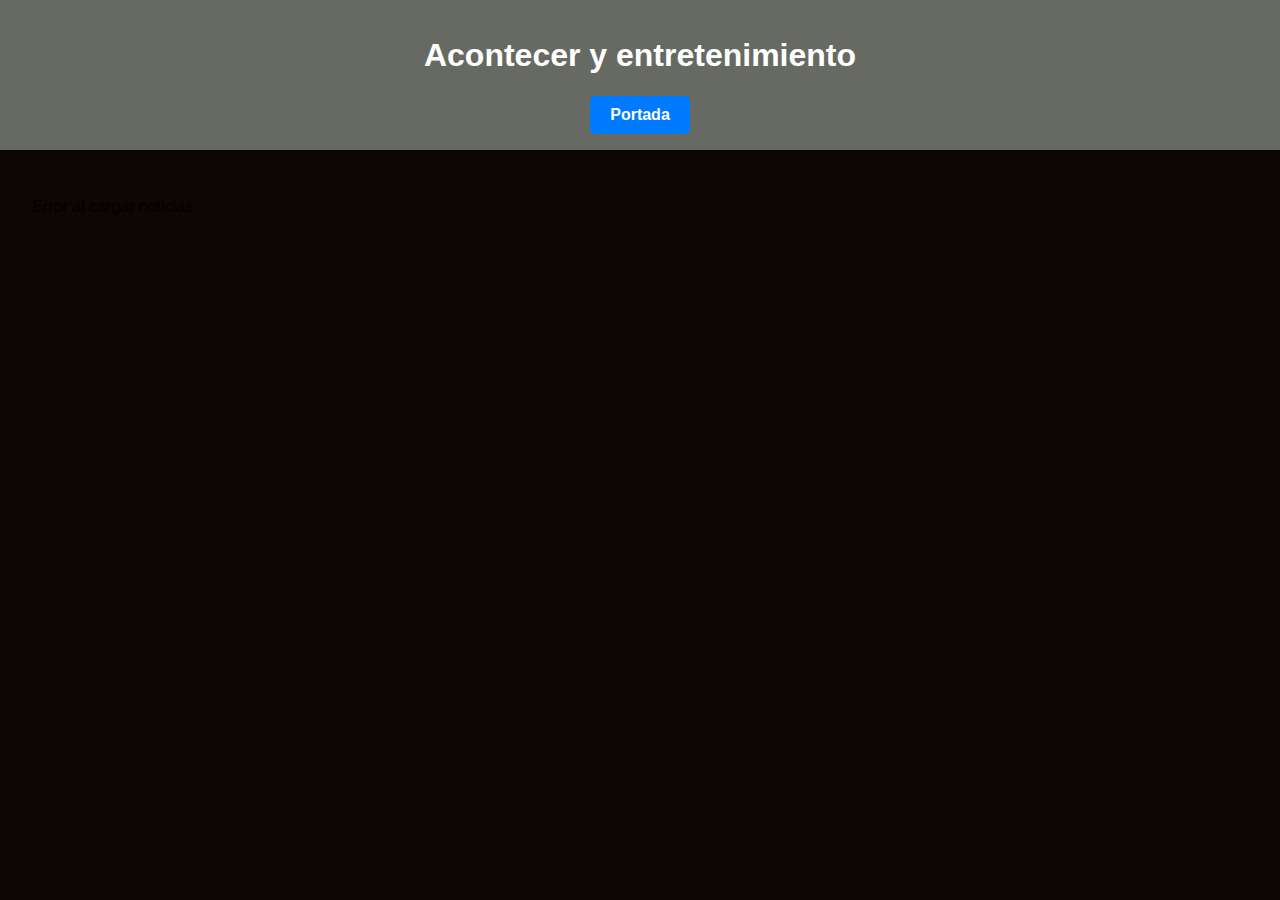
<file: index.html>
<!DOCTYPE html>
<html lang="es">
<head>
    <meta charset="UTF-8">
    <meta name="viewport" content="width=device-width, initial-scale=1.0">
    <title>Noticias Personalizadas</title>
    <link rel="stylesheet" href="styles.css">
</head>
<body>
    <header>
        <h1>Acontecer y entretenimiento</h1>
        <nav>
    
            <a href="portada.html" class="button">Portada</a>
        </nav>
    </header>
    <main>
        <section id="news-container">
            <!-- Las noticias se mostrarán aquí -->
        </section>
    </main>
    <script src="script.js"></script>
</body>
</html>
</file>
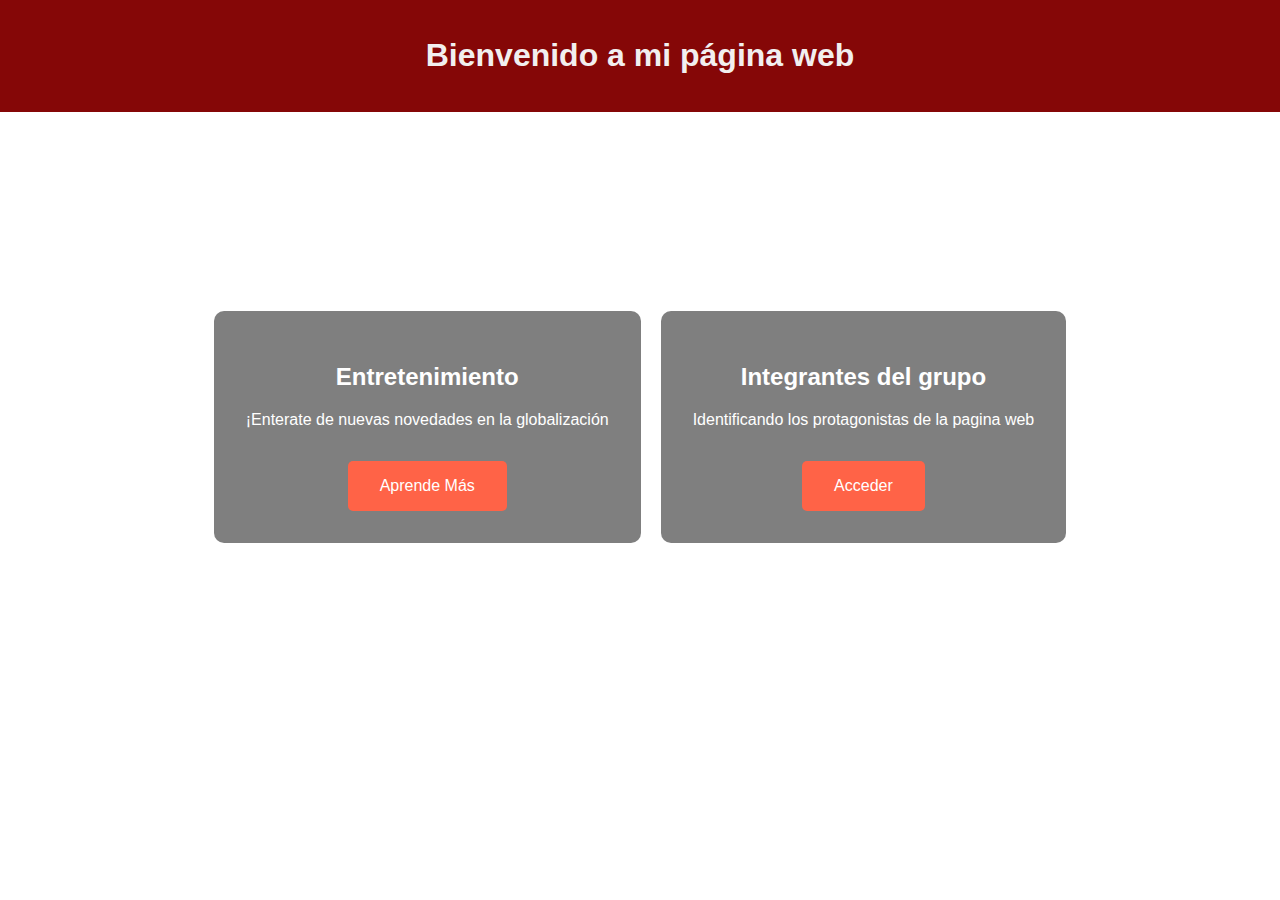
<file: proyectfinal/Proyecto de Intro/index.html>
<!DOCTYPE html>
<html lang="es">
<head>
    <meta charset="UTF-8">
    <meta name="viewport" content="width=device-width, initial-scale=1.0">
    <title>Portada</title>
    <link rel="stylesheet" href="portada.css">
</head>
<body>
    <header>
        
        <h1>Bienvenido a mi página web</h1>
    </header>
    <main>
        <div class="hero">
          <div class="hero-container">  <div class="hero-text">
              <h2>Entretenimiento</h2>
              <p>¡Enterate de nuevas novedades en la globalización</p>
              <a href="index1.html" class="button">Aprende Más</a>
            </div>
            <div class="hero-text">
              <h2>Integrantes del grupo</h2>
              <p>Identificando los protagonistas de la pagina web</p>
              <a href="carátula.html" class="button">Acceder</a>
            </div>
          </div>
        </div>
      </main>

    
</body>
</file>
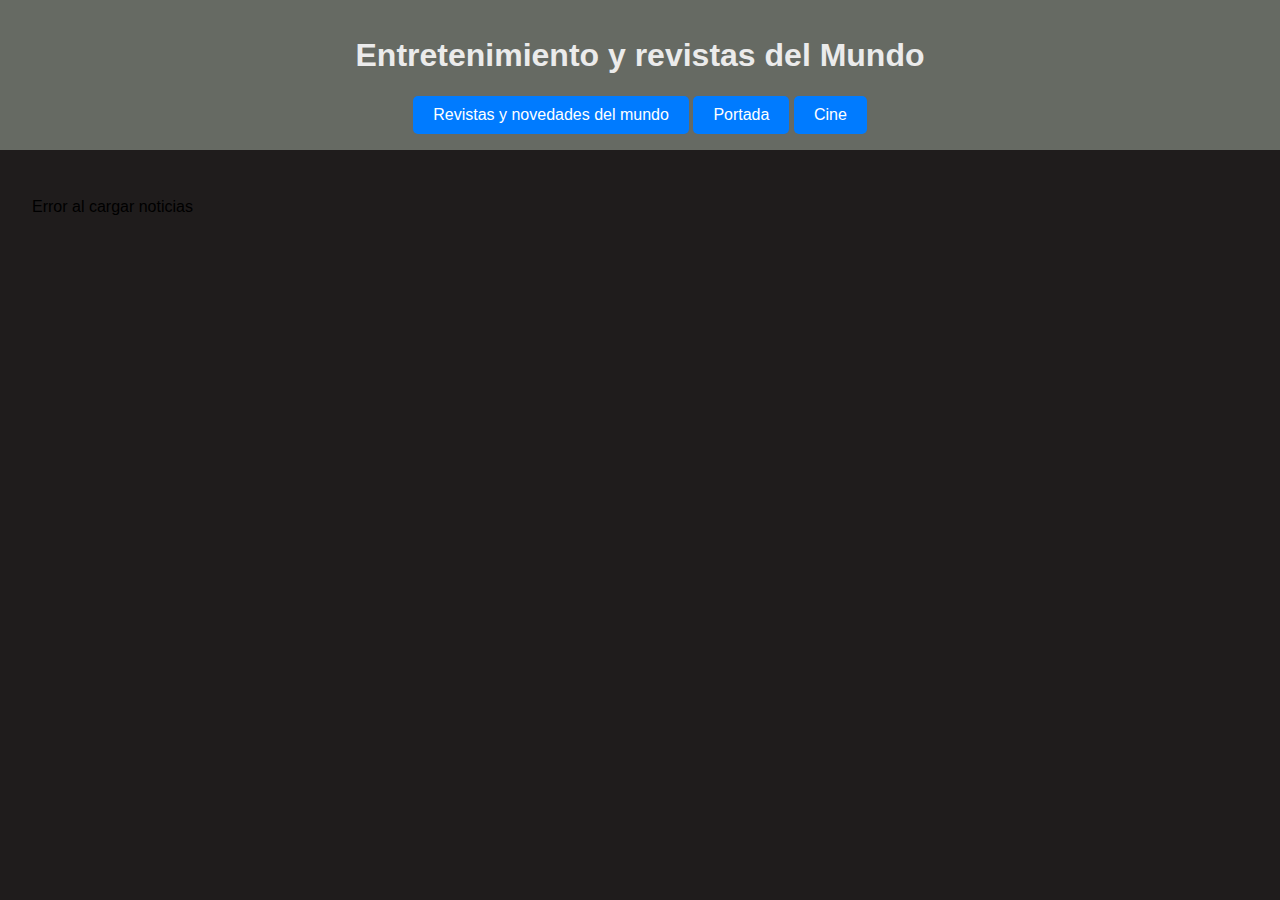
<file: index1.html>
<!DOCTYPE html>
<html lang="es">
<head>
    <meta charset="UTF-8">
    <meta name="viewport" content="width=device-width, initial-scale=1.0">
    <title>Noticias Personalizadas</title>
    <link rel="stylesheet" href="styles1.css">
</head>
<body>
    <header>
        <h1>Entretenimiento y revistas del Mundo</h1>
        <nav>
            <a href="index.html" class="button">Revistas y novedades del mundo</a>
            <a href="portada.html" class="button">Portada</a>
            
            <a href="index1.html" class="button">Cine</a>
        </nav>
    </header>
    <main>
        <section id="news-container">
            <!-- Las noticias se mostrarán aquí -->
        </section>
    </main>
    <script src="script1.js"></script>
</body>
</html>
</file>
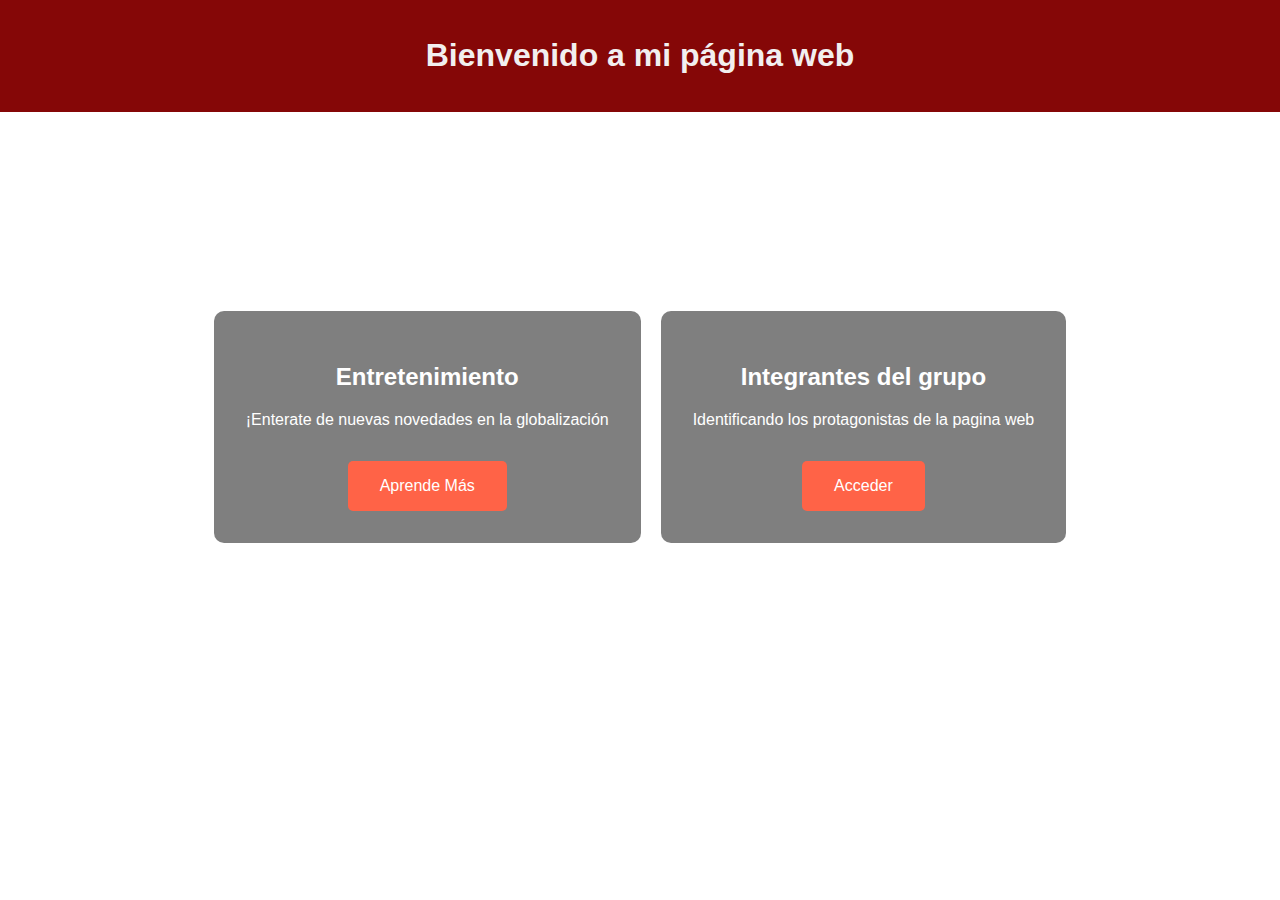
<file: portada.html>
<!DOCTYPE html>
<html lang="es">
<head>
    <meta charset="UTF-8">
    <meta name="viewport" content="width=device-width, initial-scale=1.0">
    <title>Portada</title>
    <link rel="stylesheet" href="portada.css">
</head>
<body>
    <header>
        
        <h1>Bienvenido a mi página web</h1>
    </header>
    <main>
        <div class="hero">
          <div class="hero-container">  <div class="hero-text">
              <h2>Entretenimiento</h2>
              <p>¡Enterate de nuevas novedades en la globalización</p>
              <a href="index1.html" class="button">Aprende Más</a>
            </div>
            <div class="hero-text">
              <h2>Integrantes del grupo</h2>
              <p>Identificando los protagonistas de la pagina web</p>
              <a href="carátula.html" class="button">Acceder</a>
            </div>
          </div>
        </div>
      </main>

    
</body>
</file>
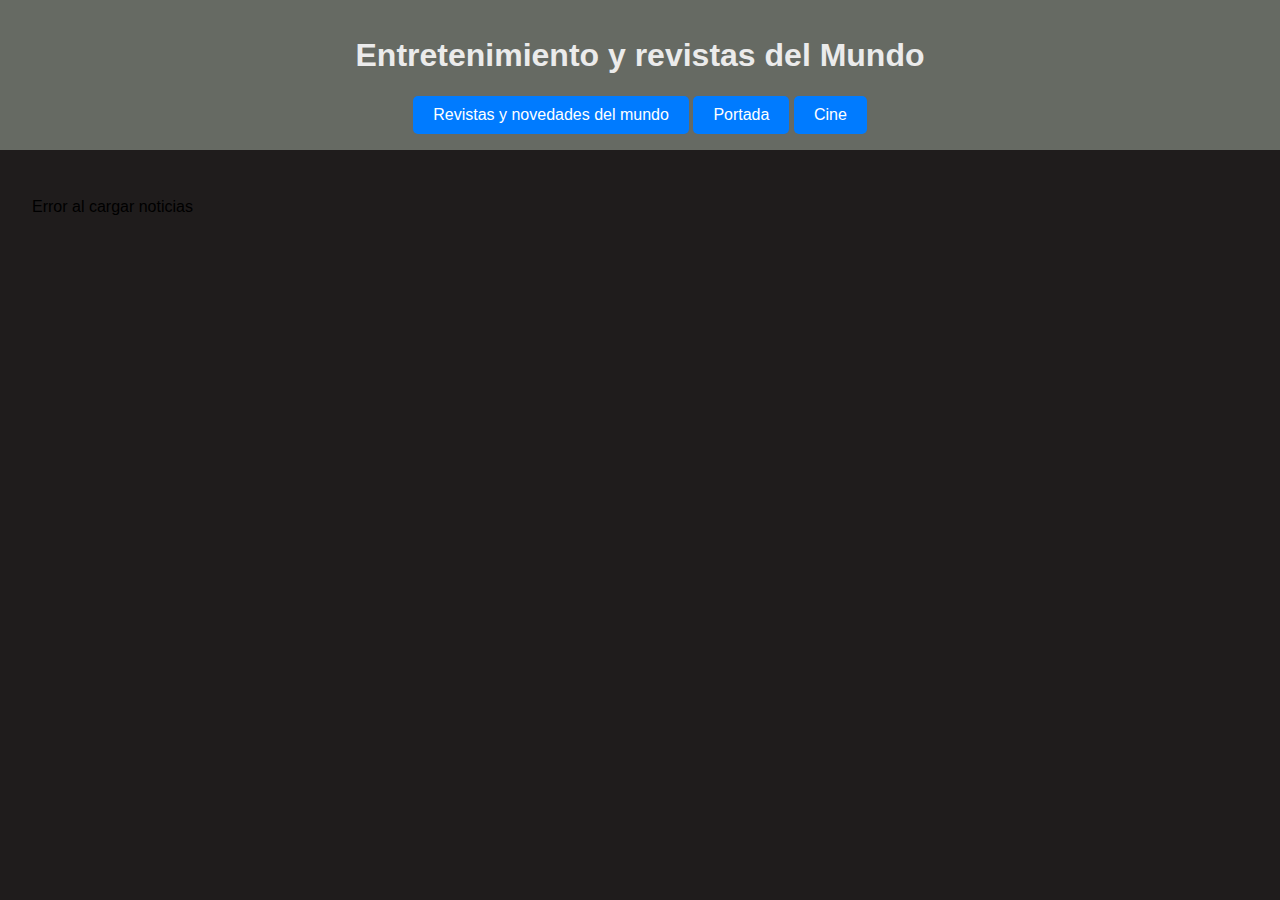
<file: proyectfinal/Proyecto de Intro/index1.html>
<!DOCTYPE html>
<html lang="es">
<head>
    <meta charset="UTF-8">
    <meta name="viewport" content="width=device-width, initial-scale=1.0">
    <title>Noticias Personalizadas</title>
    <link rel="stylesheet" href="styles1.css">
</head>
<body>
    <header>
        <h1>Entretenimiento y revistas del Mundo</h1>
        <nav>
            <a href="index2.html" class="button">Revistas y novedades del mundo</a>
            <a href="index.html" class="button">Portada</a>
            
            <a href="index1.html" class="button">Cine</a>
        </nav>
    </header>
    <main>
        <section id="news-container">
            <!-- Las noticias se mostrarán aquí -->
        </section>
    </main>
    <script src="script1.js"></script>
</body>
</html>
</file>
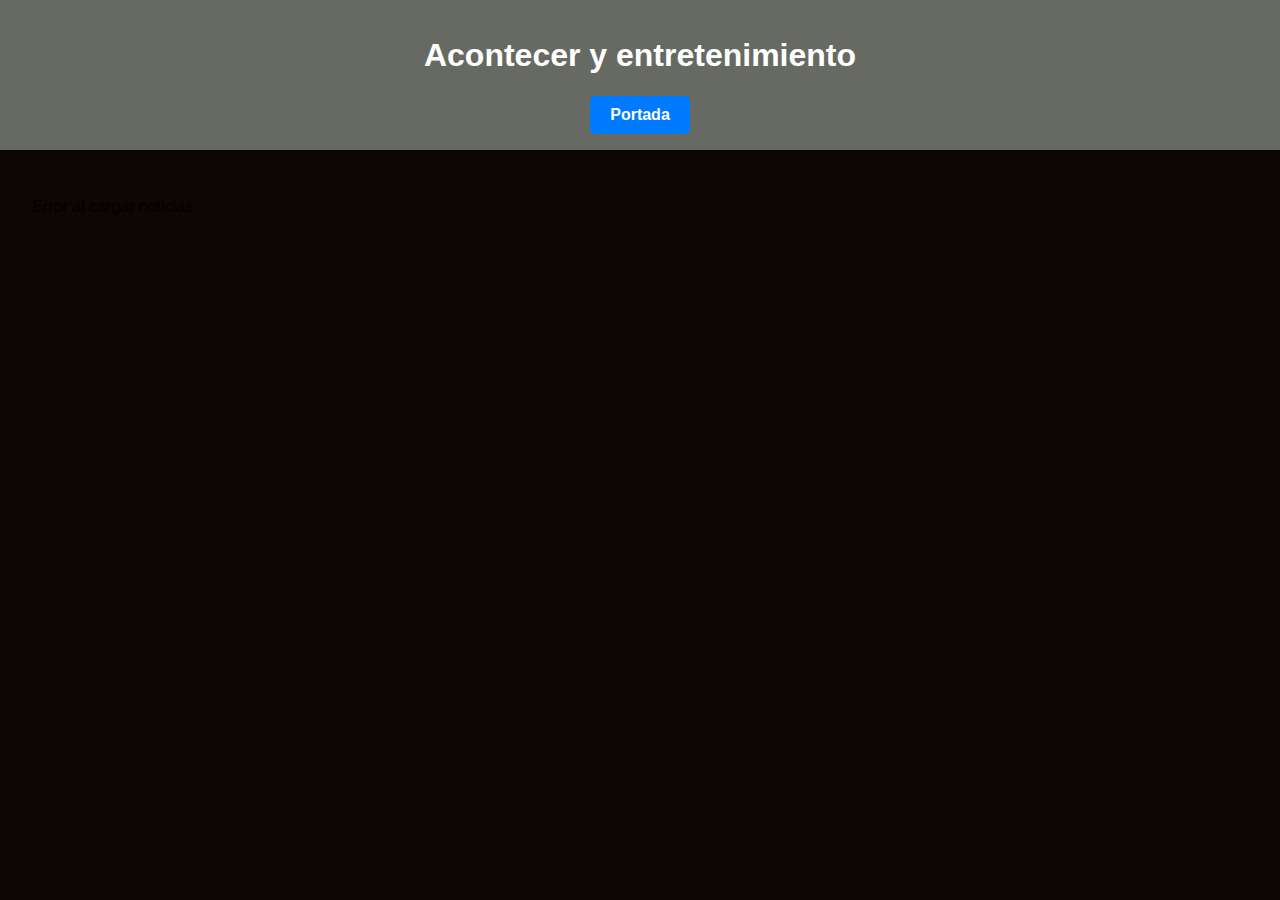
<file: proyectfinal/Proyecto de Intro/index2.html>
<!DOCTYPE html>
<html lang="es">
<head>
    <meta charset="UTF-8">
    <meta name="viewport" content="width=device-width, initial-scale=1.0">
    <title>Noticias Personalizadas</title>
    <link rel="stylesheet" href="styles.css">
</head>
<body>
    <header>
        <h1>Acontecer y entretenimiento</h1>
        <nav>
    
            <a href="index.html" class="button">Portada</a>
        </nav>
    </header>
    <main>
        <section id="news-container">
            <!-- Las noticias se mostrarán aquí -->
        </section>
    </main>
    <script src="script.js"></script>
</body>
</html>
</file>
<file: styles.css>
body {
    font-family: Arial, sans-serif;
    margin: 0;
    padding: 0;
    background-color: #0e0505;
}

header {
    background-color: #666a63;
    color: white;
    padding: 1rem;
    text-align: center;
}

nav {
    margin-top: 1rem;
}

nav button {
    margin: 0 1rem;
    padding: 0.5rem 1rem;
    background-color: #c20a0a;
    color: rgb(236, 239, 231);
    border: none;
    cursor: pointer;
}

nav button:hover {
    background-color: #777;
}

#news-container {
    padding: 2rem;
}

.news-item {
    background-color: rgb(26, 40, 26);
    margin-bottom: 1rem;
    padding: 1rem;
    border-radius: 5px;
    box-shadow: 0 0 10px rgba(238, 233, 233, 0.1);
    text-align: center;
    color: white;
}

.news-item img {
    max-width: 100%;
    height: auto;
    border-radius: 5px;
    margin-bottom: 1rem;
}

.button {
    display: inline-block;
    padding: 10px 20px;
    font-size: 16px;
    font-weight: bold;
    text-align: center;
    text-decoration: none;
    color: #ffffff;
    background-color: #007bff;
    border: none;
    border-radius: 5px;
    transition: background-color 0.3s ease;
}

.button:hover {
    background-color: #0056b3;
}
</file>
<file: proyectfinal/Proyecto de Intro/portada.css>
body {
    margin: 0;
    font-family: Arial, sans-serif;
    display: flex;
    flex-direction: column;
    min-height: 100vh;
}

header {
    background-color: #850707;
    color: rgb(242, 239, 239);
    text-align: center;
    padding: 1em 0;
}

main {
    flex: 1;
}

.hero {
    position: relative;
    background-image: url
    background-size: cover;
    background-position: center;
    height: 70vh;
    display: flex;
    align-items: center;
    justify-content: center;
    color: white;
    text-align: center;
}

.hero-text {
    background: rgba(0, 0, 0, 0.5);
    padding: 2em;
    border-radius: 10px;
}

.hero button {
    background-color: #ff6347;
    border: none;
    padding: 1em 2em;
    color: white;
    font-size: 1em;
    border-radius: 5px;
    cursor: pointer;
    margin-top: 1em;
}

.hero button:hover {
    background-color: #d3c2bc;
}

footer {
    background-color: #570505;
    color: white;
    text-align: center;
    padding: 1em 0;
}

.button {
    display: inline-block;
    background-color: #ff6347;
    color: white;
    padding: 1em 2em;
    text-align: center;
    text-decoration: none;
    font-size: 1em;
    border-radius: 5px;
    cursor: pointer;
    margin-top: 1em;
}

.button:hover {
    background-color: #ff4500;
}

.hero-container {
    display: flex; /* Activar flexbox */
    align-items: center; /* Alinear verticalmente el contenido */
    justify-content: space-between; /* Distribuir con espacio entre las secciones */
    gap: 20px; /* Espacio entre las secciones */
  }
</file>
<file: styles1.css>
body {
    font-family: Arial, sans-serif;
    margin: 0;
    padding: 0;
    background-color: #1f1c1c;
}

header {
    background-color: #666a63;
    color: rgb(235, 235, 235);
    padding: 1rem;
    text-align: center;
}

nav {
    margin-top: 1rem;
}

nav button {
    margin: 0 1rem;
    padding: 0.5rem 1rem;
    background-color: #c20a0a;
    color: rgb(236, 239, 231);
    border: none;
    cursor: pointer;
}

nav button:hover {
    background-color: #777;
}

#news-container {
    padding: 2rem;
}

.news-item {
    background-color: rgb(9, 10, 9);
    margin-bottom: 1rem;
    padding: 1rem;
    border-radius: 5px;
    box-shadow: 0 0 10px rgba(228, 113, 113, 0.1);
    text-align: center;
    color: white;
}

.news-item img {
    max-width: 100%;
    height: auto;
    border-radius: 5px;
    margin-bottom: 1rem;
    
}

.button {
    display: inline-block;
    padding: 10px 20px;
    font-size: 16px;
    color: white;
    background-color: #007BFF; /* Color de fondo azul */
    text-align: center;
    text-decoration: none;
    border-radius: 5px;
    transition: background-color 0.3s ease;
  }
  
  .button:hover {
    background-color: #0056b3; /* Color de fondo más oscuro al pasar el ratón */
  }
</file>
<file: portada.css>
body {
    margin: 0;
    font-family: Arial, sans-serif;
    display: flex;
    flex-direction: column;
    min-height: 100vh;
}

header {
    background-color: #850707;
    color: rgb(242, 239, 239);
    text-align: center;
    padding: 1em 0;
}

main {
    flex: 1;
}

.hero {
    position: relative;
    background-image: url
    background-size: cover;
    background-position: center;
    height: 70vh;
    display: flex;
    align-items: center;
    justify-content: center;
    color: white;
    text-align: center;
}

.hero-text {
    background: rgba(0, 0, 0, 0.5);
    padding: 2em;
    border-radius: 10px;
}

.hero button {
    background-color: #ff6347;
    border: none;
    padding: 1em 2em;
    color: white;
    font-size: 1em;
    border-radius: 5px;
    cursor: pointer;
    margin-top: 1em;
}

.hero button:hover {
    background-color: #d3c2bc;
}

footer {
    background-color: #570505;
    color: white;
    text-align: center;
    padding: 1em 0;
}

.button {
    display: inline-block;
    background-color: #ff6347;
    color: white;
    padding: 1em 2em;
    text-align: center;
    text-decoration: none;
    font-size: 1em;
    border-radius: 5px;
    cursor: pointer;
    margin-top: 1em;
}

.button:hover {
    background-color: #ff4500;
}

.hero-container {
    display: flex; /* Activar flexbox */
    align-items: center; /* Alinear verticalmente el contenido */
    justify-content: space-between; /* Distribuir con espacio entre las secciones */
    gap: 20px; /* Espacio entre las secciones */
  }
</file>
<file: proyectfinal/Proyecto de Intro/styles1.css>
body {
    font-family: Arial, sans-serif;
    margin: 0;
    padding: 0;
    background-color: #1f1c1c;
}

header {
    background-color: #666a63;
    color: rgb(235, 235, 235);
    padding: 1rem;
    text-align: center;
}

nav {
    margin-top: 1rem;
}

nav button {
    margin: 0 1rem;
    padding: 0.5rem 1rem;
    background-color: #c20a0a;
    color: rgb(236, 239, 231);
    border: none;
    cursor: pointer;
}

nav button:hover {
    background-color: #777;
}

#news-container {
    padding: 2rem;
}

.news-item {
    background-color: rgb(9, 10, 9);
    margin-bottom: 1rem;
    padding: 1rem;
    border-radius: 5px;
    box-shadow: 0 0 10px rgba(228, 113, 113, 0.1);
    text-align: center;
    color: white;
}

.news-item img {
    max-width: 100%;
    height: auto;
    border-radius: 5px;
    margin-bottom: 1rem;
    
}

.button {
    display: inline-block;
    padding: 10px 20px;
    font-size: 16px;
    color: white;
    background-color: #007BFF; /* Color de fondo azul */
    text-align: center;
    text-decoration: none;
    border-radius: 5px;
    transition: background-color 0.3s ease;
  }
  
  .button:hover {
    background-color: #0056b3; /* Color de fondo más oscuro al pasar el ratón */
  }
</file>
<file: proyectfinal/Proyecto de Intro/styles.css>
body {
    font-family: Arial, sans-serif;
    margin: 0;
    padding: 0;
    background-color: #0e0505;
}

header {
    background-color: #666a63;
    color: white;
    padding: 1rem;
    text-align: center;
}

nav {
    margin-top: 1rem;
}

nav button {
    margin: 0 1rem;
    padding: 0.5rem 1rem;
    background-color: #c20a0a;
    color: rgb(236, 239, 231);
    border: none;
    cursor: pointer;
}

nav button:hover {
    background-color: #777;
}

#news-container {
    padding: 2rem;
}

.news-item {
    background-color: rgb(26, 40, 26);
    margin-bottom: 1rem;
    padding: 1rem;
    border-radius: 5px;
    box-shadow: 0 0 10px rgba(238, 233, 233, 0.1);
    text-align: center;
    color: white;
}

.news-item img {
    max-width: 100%;
    height: auto;
    border-radius: 5px;
    margin-bottom: 1rem;
}

.button {
    display: inline-block;
    padding: 10px 20px;
    font-size: 16px;
    font-weight: bold;
    text-align: center;
    text-decoration: none;
    color: #ffffff;
    background-color: #007bff;
    border: none;
    border-radius: 5px;
    transition: background-color 0.3s ease;
}

.button:hover {
    background-color: #0056b3;
}
</file>
